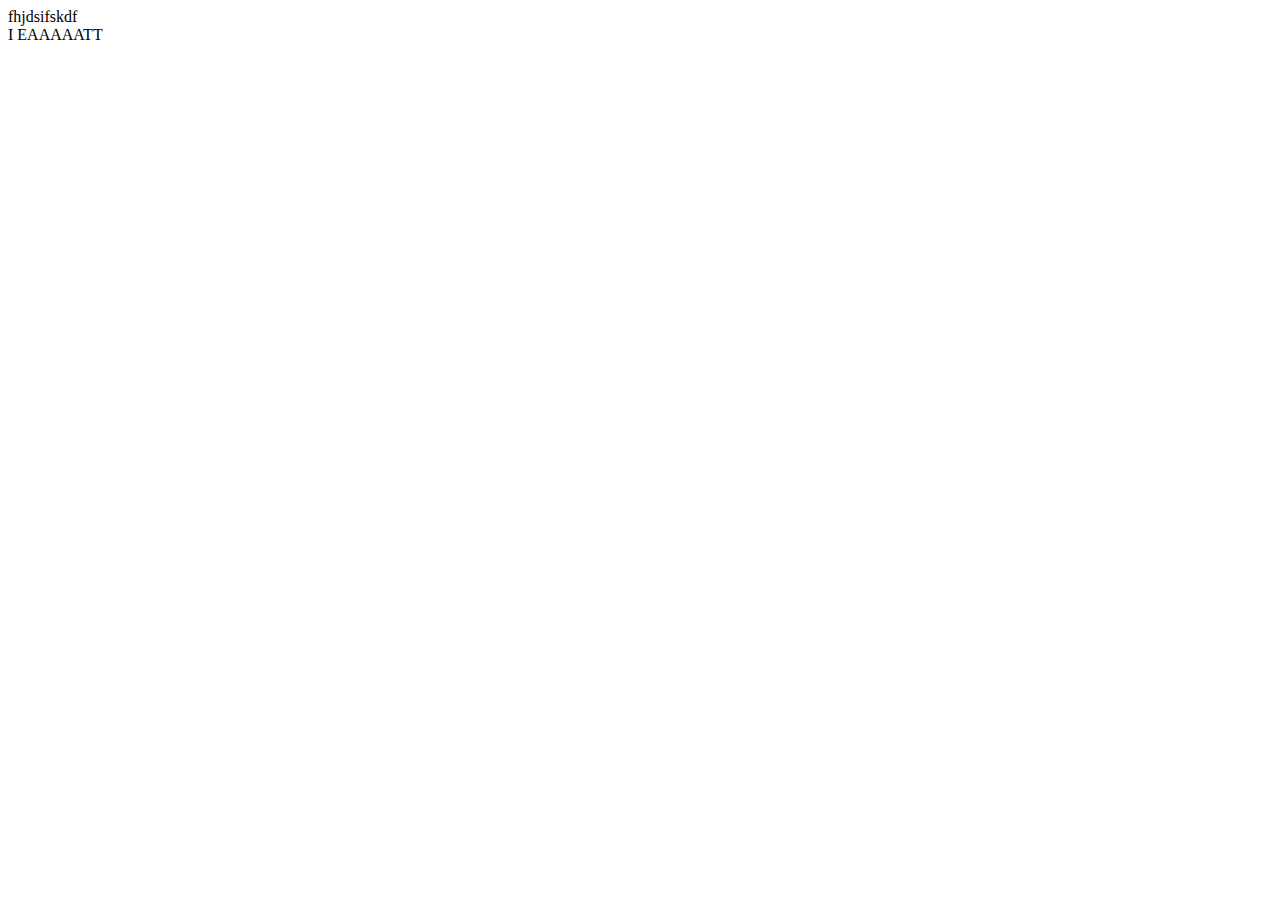
<file: index.html>
<script src="https://code.jquery.com/jquery-3.3.1.js" integrity="sha256-2Kok7MbOyxpgUVvAk/HJ2jigOSYS2auK4Pfzbm7uH60=" crossorigin="anonymous"></script>
fhjdsifskdf
<div id="header"></div>
<script> 
    $(function(){
      $('#header').load('header.html'); 
    });
</script> 
<body>
    <div class="style">
        I EAAAAATT
    </div>
</body>
</file>
